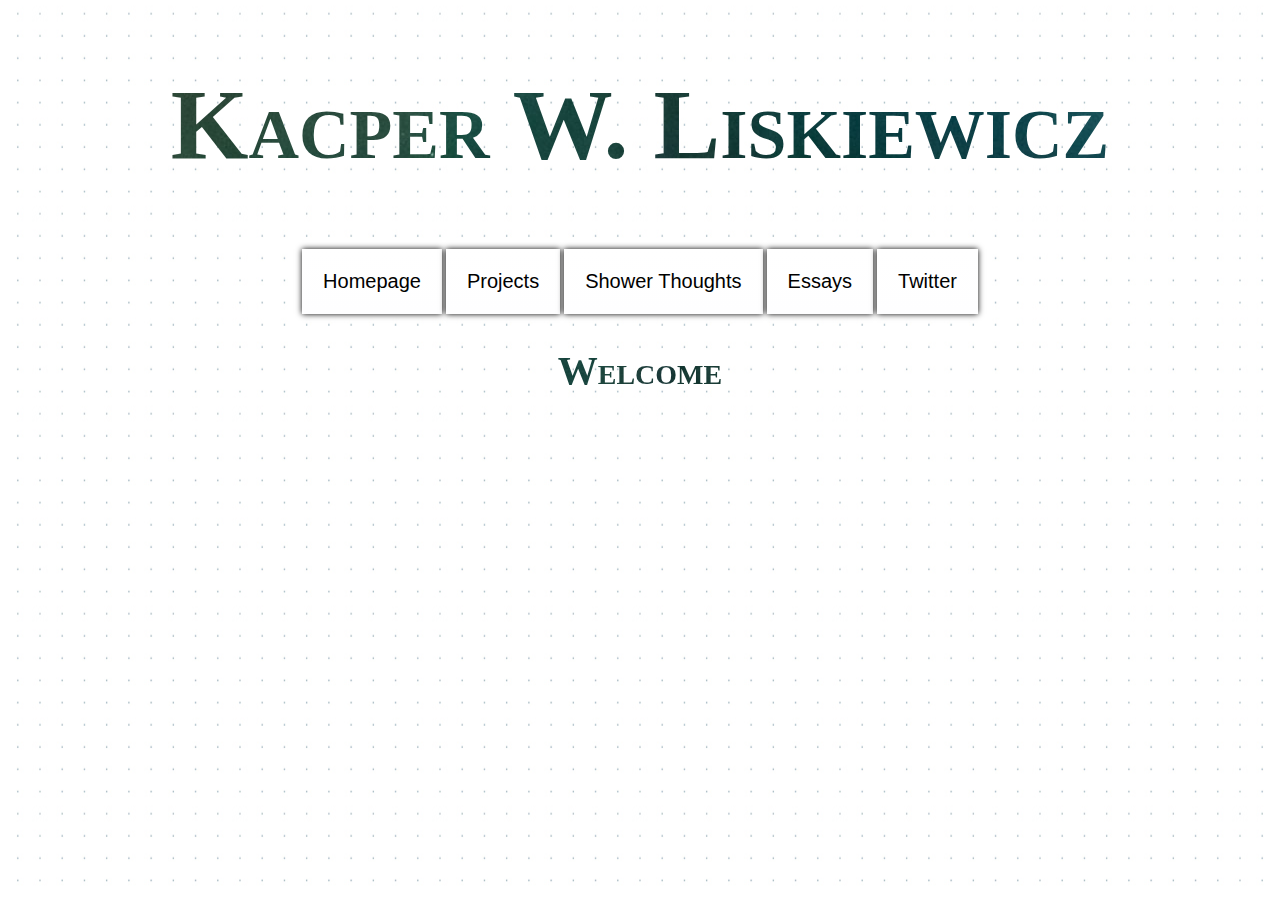
<file: index.html>
<!DOCTYPE html>
<html>
<head>
<link rel="stylesheet" href="style.css"/>
</head>
<body>
<header>
<h1>Kacper W. Liskiewicz</h1>
</header>
<nav>
<a href="index.html" class="myButton">Homepage</a>
<a href="projects.html" class="myButton">Projects</a>
<a href="showerthoughts.html" class="myButton">Shower Thoughts</a>
<a href="essays.html" class="myButton">Essays</a>
<a href="https://twitter.com/K_Liskiewicz" class="myButton">Twitter</a>

</nav>
<section>
<h2> Welcome </h2>
<article>
</article>


</section>
</body>
</html>
</file>
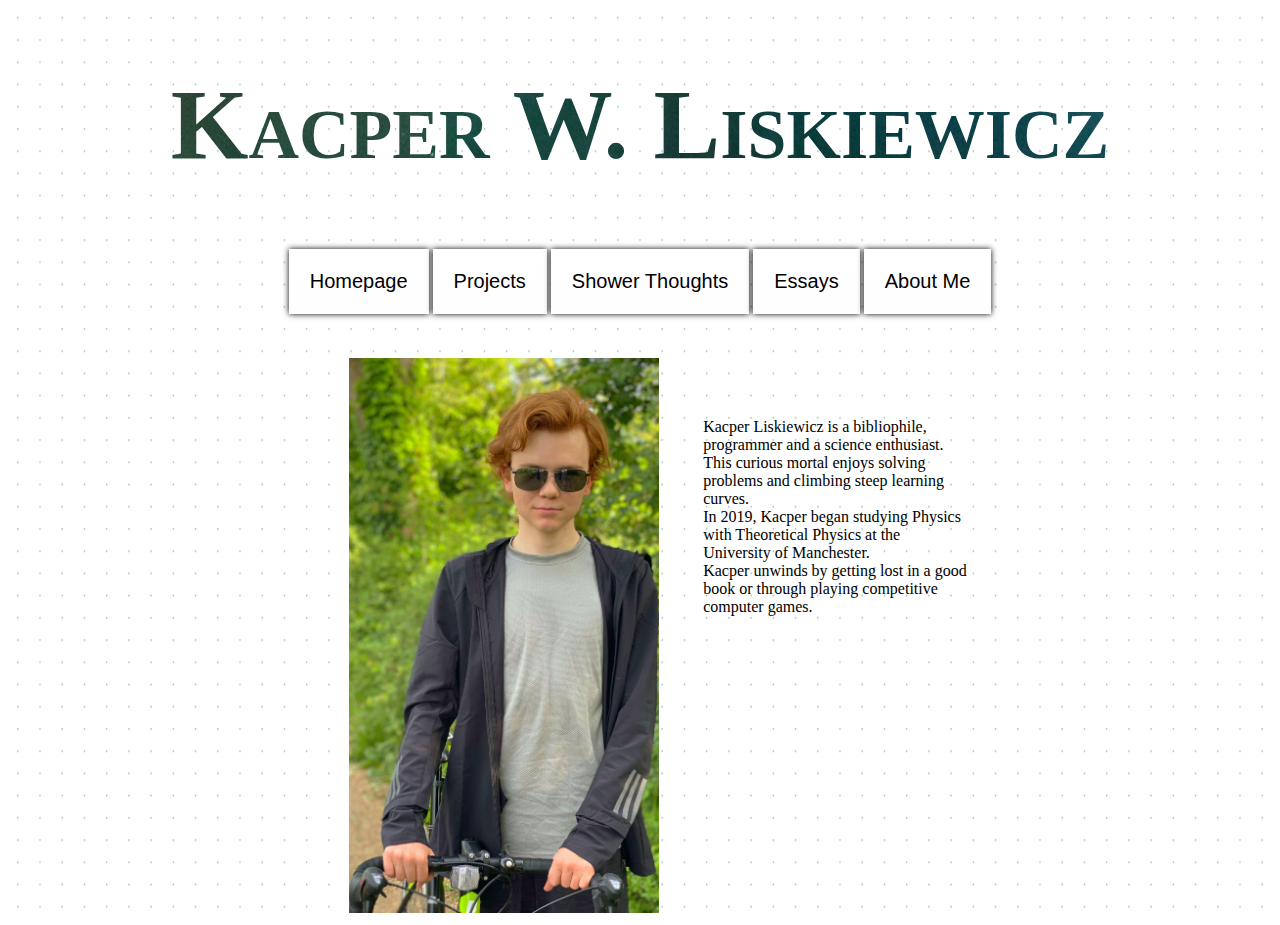
<file: aboutme.html>
<!DOCTYPE html>
<html>
<head>
<link rel="stylesheet" href="style.css"/>
</head>
<body>
<header>
<h1>Kacper W. Liskiewicz</h1>
</header>
<nav>
<a href="website.html" class="myButton">Homepage</a>
<a href="projects.html" class="myButton">Projects</a>
<a href="showerthoughts.html" class="myButton">Shower Thoughts</a>
<a href="essays.html" class="myButton">Essays</a>
<a href="aboutme.html" class="myButton">About Me</a>

</nav>
<section>


<div class="row" id ="me">
  <div class="column">
    <img src="images/me.jpg" style="width:100%" id="me">
  </div>
  <div class="column" id="aboutmetxt">
   <p>Kacper Liskiewicz is a bibliophile, programmer and a science enthusiast.<br>
This curious mortal enjoys solving problems and climbing steep learning curves.<br>
In 2019, Kacper began studying Physics with Theoretical Physics at the University of Manchester.<br>
Kacper unwinds by getting lost in a good book or through playing competitive computer games.</p>
  </div>
</div



</section>
</body>
</html>
</file>
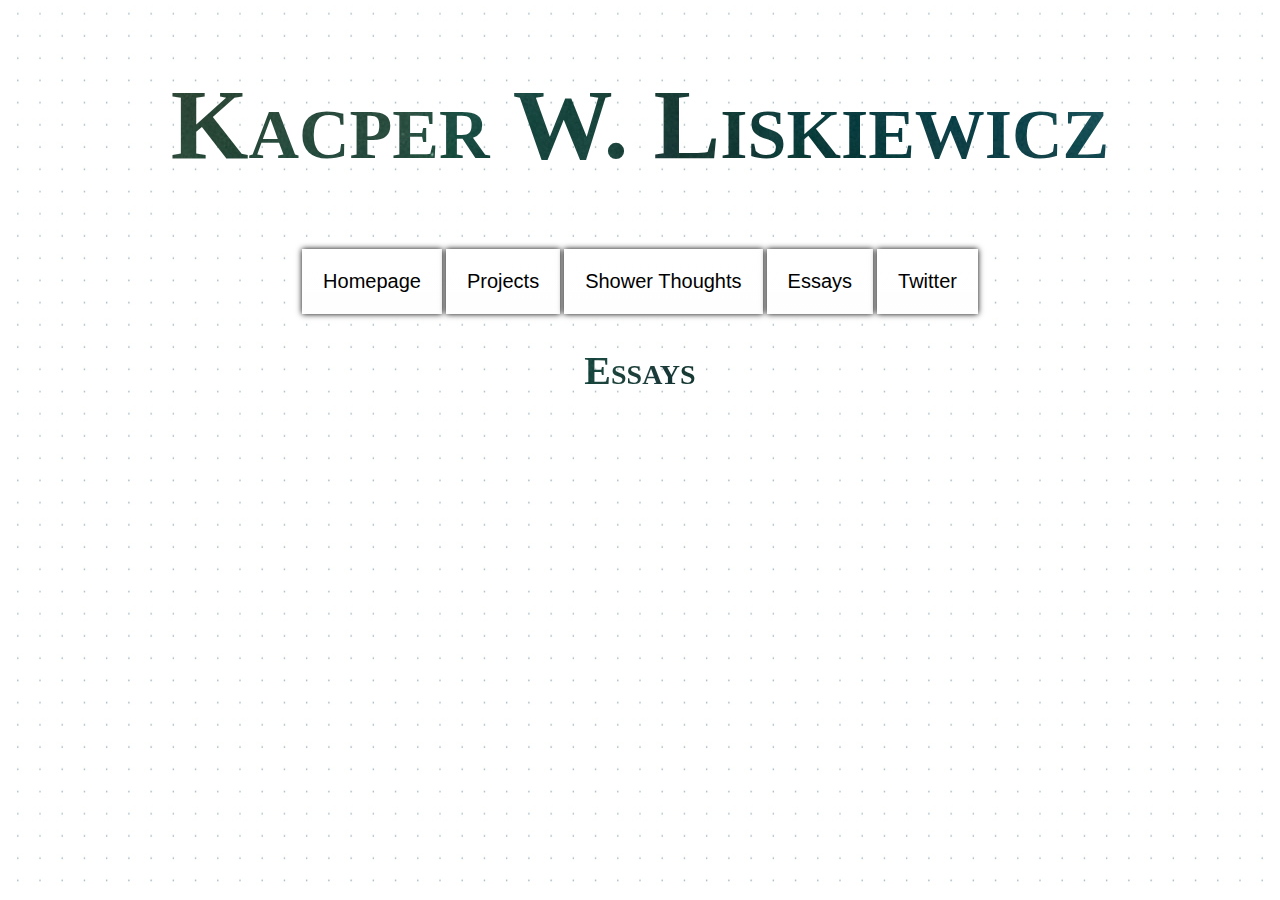
<file: essays.html>
<!DOCTYPE html>
<html>
<head>
<link rel="stylesheet" href="style.css"/>
</head>
<body>
<header>
<h1>Kacper W. Liskiewicz</h1>
</header>
<nav>
<a href="index.html" class="myButton">Homepage</a>
<a href="projects.html" class="myButton">Projects</a>
<a href="showerthoughts.html" class="myButton">Shower Thoughts</a>
<a href="essays.html" class="myButton">Essays</a>
<a href="https://twitter.com/K_Liskiewicz" class="myButton">Twitter</a>

</nav>
<section>
<article>
<h2> Essays </h2>
<article>


</section>
</body>
</html>
</file>
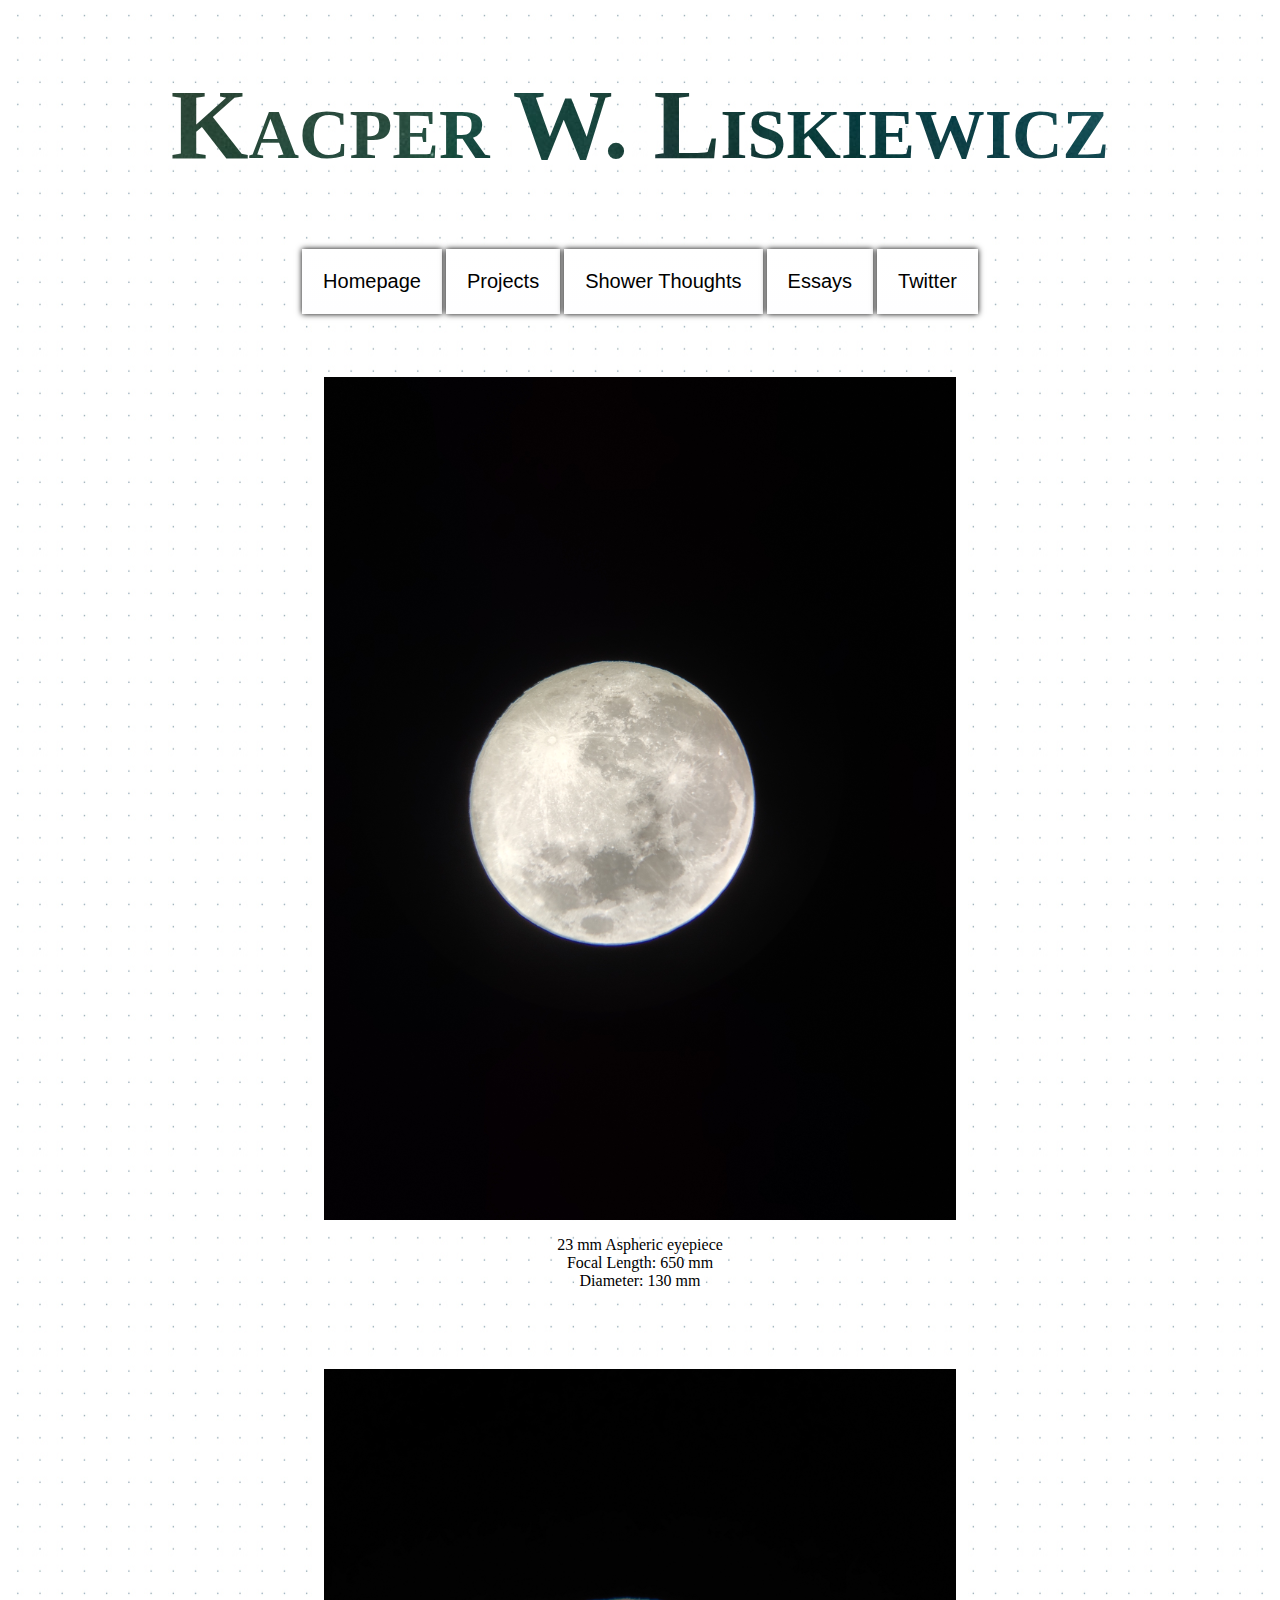
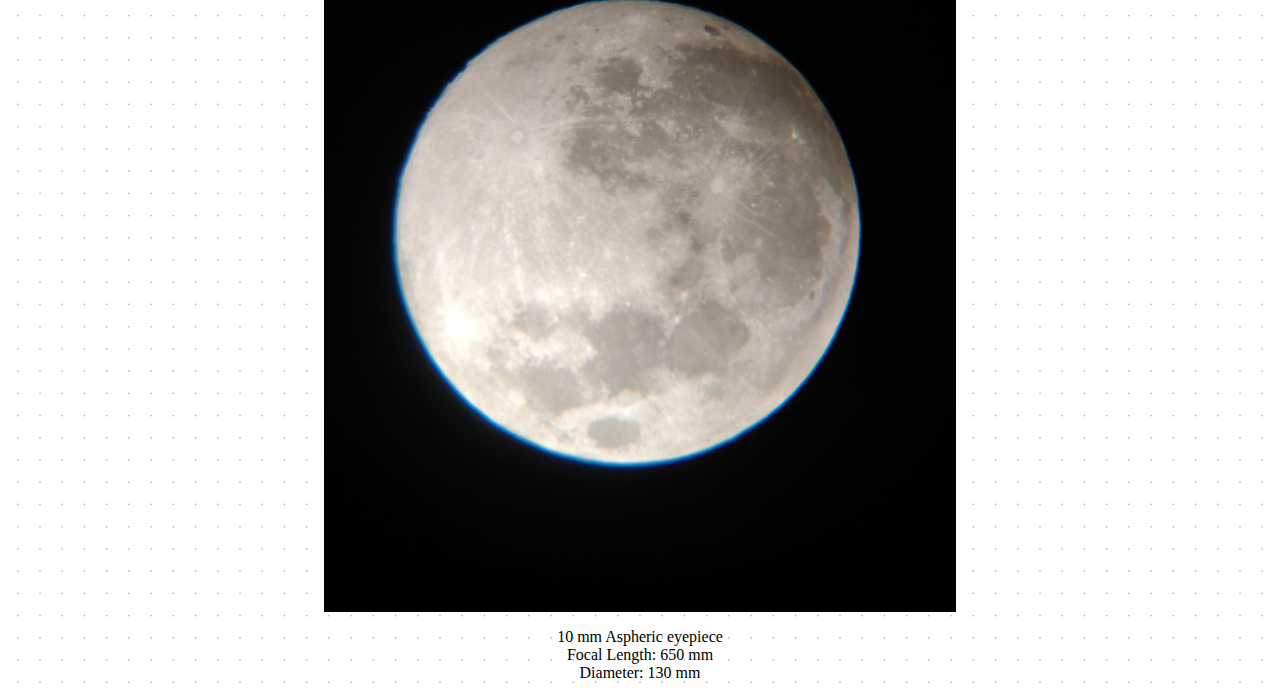
<file: moonpics.html>
<!DOCTYPE html>
<html>
<head>
<link rel="stylesheet" href="style.css"/>
</head>
<body>
<header>
<h1>Kacper W. Liskiewicz</h1>
</header>
<nav>
<a href="index.html" class="myButton">Homepage</a>
<a href="projects.html" class="myButton">Projects</a>
<a href="showerthoughts.html" class="myButton">Shower Thoughts</a>
<a href="essays.html" class="myButton">Essays</a>
<a href="https://twitter.com/K_Liskiewicz" class="myButton">Twitter</a>

</nav>
<section>
<article>

<img src="images/luna1.jpg" alt="Moon" class="center"> 
<p> 23 mm Aspheric eyepiece <br> Focal Length: 650 mm <br> Diameter: 130 mm</p>
<img src="images/luna2.jpg" alt="moon" class="center"> 
<p> 10 mm Aspheric eyepiece <br> Focal Length: 650 mm <br> Diameter: 130 mm</p>


</article>


</section>
</body>
</html>
</file>
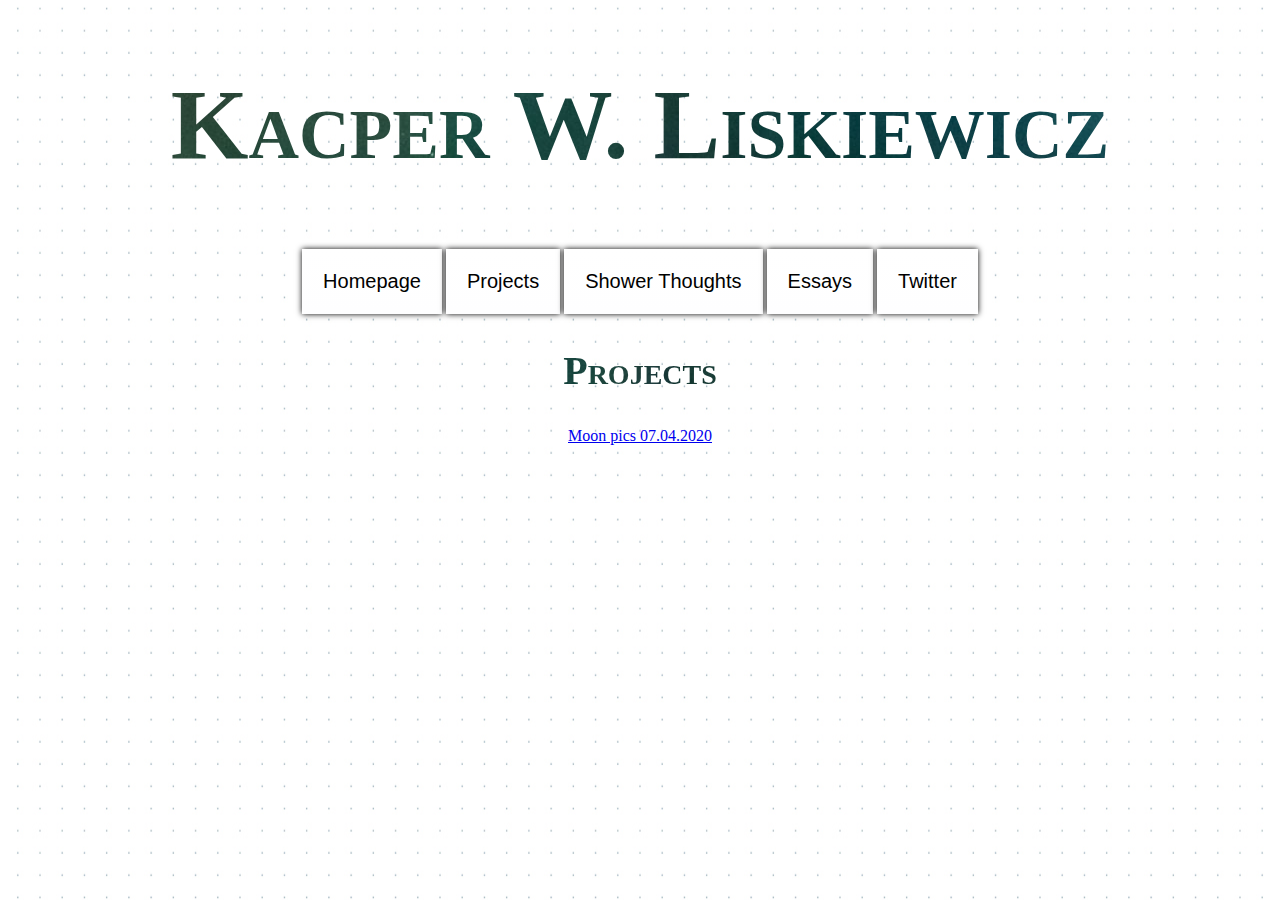
<file: projects.html>
<!DOCTYPE html>
<html>
<head>
<link rel="stylesheet" href="style.css"/>
</head>
<body>
<header>
<h1>Kacper W. Liskiewicz</h1>
</header>
<nav>
<a href="index.html" class="myButton">Homepage</a>
<a href="projects.html" class="myButton">Projects</a>
<a href="showerthoughts.html" class="myButton">Shower Thoughts</a>
<a href="essays.html" class="myButton">Essays</a>
<a href="https://twitter.com/K_Liskiewicz" class="myButton">Twitter</a>

</nav>
<section>
<article>
<center>
<h2> Projects </h2>


<p><a href="moonpics.html">Moon pics 07.04.2020</a></p>

</center>

<article>


</section>
</body>
</html>
</file>
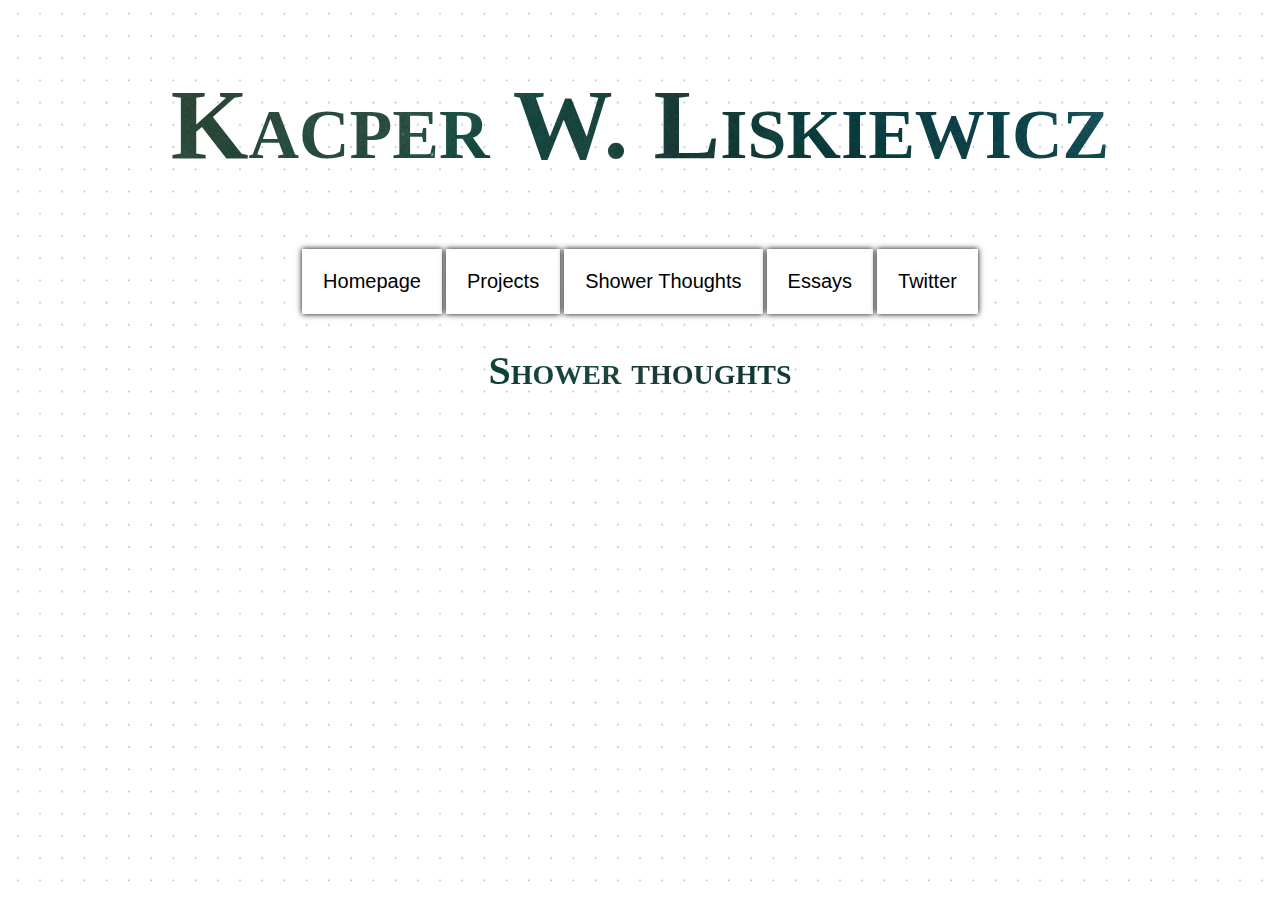
<file: showerthoughts.html>
<!DOCTYPE html>
<html>
<head>
<link rel="stylesheet" href="style.css"/>
</head>
<body>
<header>
<h1>Kacper W. Liskiewicz</h1>
</header>
<nav>
<a href="index.html" class="myButton">Homepage</a>
<a href="projects.html" class="myButton">Projects</a>
<a href="showerthoughts.html" class="myButton">Shower Thoughts</a>
<a href="essays.html" class="myButton">Essays</a>
<a href="https://twitter.com/K_Liskiewicz" class="myButton">Twitter</a>

</nav>
<section>
<article>
<h2> Shower thoughts </h2>

<article>


</section>
</body>
</html>
</file>
<file: style.css>
body {
  background-image: url('images/background.png');
  background-position: 50% 50%;
  background-repeat: repeat;
  

}
 
h1{
    font-variant: small-caps;
    font-size: 100px;
    font-weight: 900;
    text-align: center;
    font-family: "times new roman", times, serif;
    background: url('images/test1.jpg') 100% 100%;
    -webkit-text-fill-color:transparent;
    -webkit-background-clip:text;
 

}
h2{
    font-variant: small-caps;
    font-size: 40px;
    font-weight: 900;
    text-align: center;
    font-family: "times new roman", times, serif;
    background: url('images/test1.jpg') 100% 100%;
    -webkit-text-fill-color:transparent;
    -webkit-background-clip:text;
 

}


nav{
    text-align: center;
}


article{
    text-align:center;

}

#aboutme {
    text-align:center;
    padding-top:50px;
    padding-right: 50px;
    padding-left:50px;
}
#aboutmetxt{
    padding-top:10%;
    padding-right:20%;
}
#me{
    padding-right:10%;
    padding-left:20%
}

.myButton {
   background: #FFFFFF;
   background-image: -webkit-linear-gradient(top, #FFFFFF, #FEFEFF);
   background-image: -moz-linear-gradient(top, #FFFFFF, #FEFEFF);
   background-image: -ms-linear-gradient(top, #FFFFFF, #FEFEFF);
   background-image: -o-linear-gradient(top, #FFFFFF, #FEFEFF);
   background-image: linear-gradient(to bottom, #FFFFFF, #FEFEFF);
   -webkit-border-radius: 0px;
   -moz-border-radius: 0px;
   border-radius: 0px;
   color: #000000;
   font-family: helvetica;
   font-size: 20px;
   font-weight: 100;
   padding: 21px;
   box-shadow: 0px 0px 6px 0px #000000;
   -webkit-box-shadow: 0px 0px 6px 0px #000000;
   -moz-box-shadow: 0px 0px 6px 0px #000000;
   text-decoration: none;
   display: inline-block;
   cursor: pointer;
   text-align: center;
}

.myButton:hover {
   color: #FFFFFF;
   background: #000000;
   box-shadow: 0px 0px 6px 0px #FFFFF;
   -webkit-border-radius: 0px;
   -moz-border-radius: 0px;
   -webkit-box-shadow: 0px 0px 6px 0px #FFFFFF;
   -moz-box-shadow: 0px 0px 6px 0px #FFFFFF;
   border-radius: 0px;
   text-decoration: none;
}
        
.about{
    padding:70px;
    border: 1px solid #FFFFFF;

}
*{
    box-sizing: border-box;
}

.column{
    float:left;
    width:50%;
    padding-top:5%;

}

.row::after {
    content:"";
    clear:both;
    display:table;

}
@media screen and (max-width:500px) {
    .colum{
        width: 100%;
}

}

.center {
  display: block;
  margin-left: auto;
  margin-right: auto;
  width: 50%;
  padding-top:5%;
}
</file>
